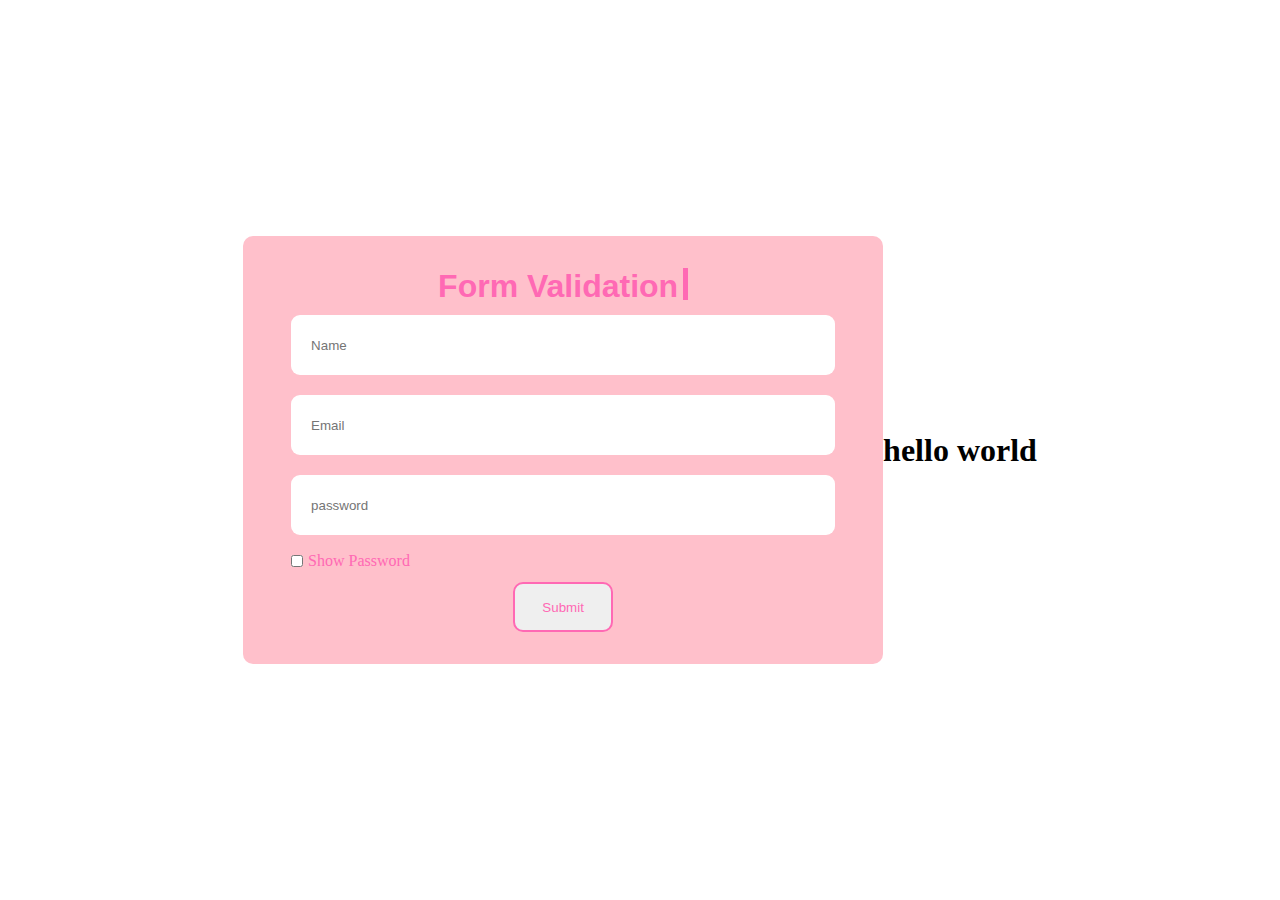
<file: index.html>
<!DOCTYPE html>
<html lang="en">

<head>
    <meta charset="UTF-8">
    <meta http-equiv="X-UA-Compatible" content="IE=edge">
    <meta name="viewport" content="width=device-width, initial-scale=1.0">
    <title>Document</title>
    <link rel="stylesheet" href="./style.css">
</head>

<body>
    <div class="container">
        <form>
            <div class="animation">
                <p>form validation</p>
                <div class="line"></div>
            </div>
            <input type="text" name="text"  placeholder="Name">
            <input type="email" name="email" placeholder="Email">
            <br>
            <input type="password" name="password" id="pass" placeholder="password">
            <div class="forget">
                <input type="checkbox" name="check" id="check">
                <p>Show Password</p>
            </div>
            <div class="message"></div>
            <button type="submit">Submit</button>
        </form>
        <h1>
            hello world
        </h1>

      
    </div>
    <script src="/App.js" defer></script>
</body>

</html>
</file>
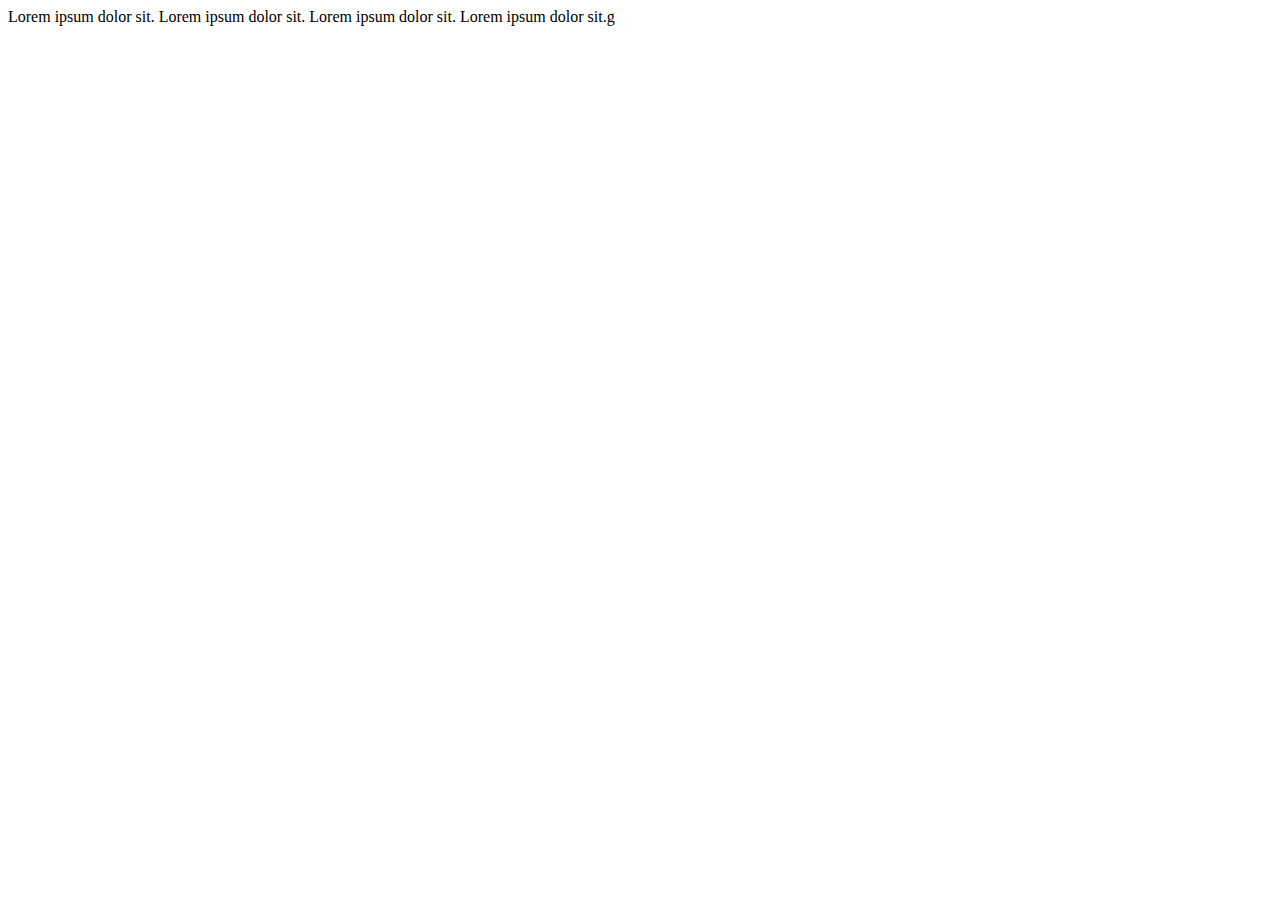
<file: feature.html>
<!DOCTYPE html>
<html lang="en">
<head>
    <meta charset="UTF-8">
    <meta name="viewport" content="width=device-width, initial-scale=1.0">
    <title>Document</title>
</head>
<body>
    Lorem ipsum dolor sit.
    Lorem ipsum dolor sit.
    Lorem ipsum dolor sit.
    Lorem ipsum dolor sit.g

</body>
</html>
</file>
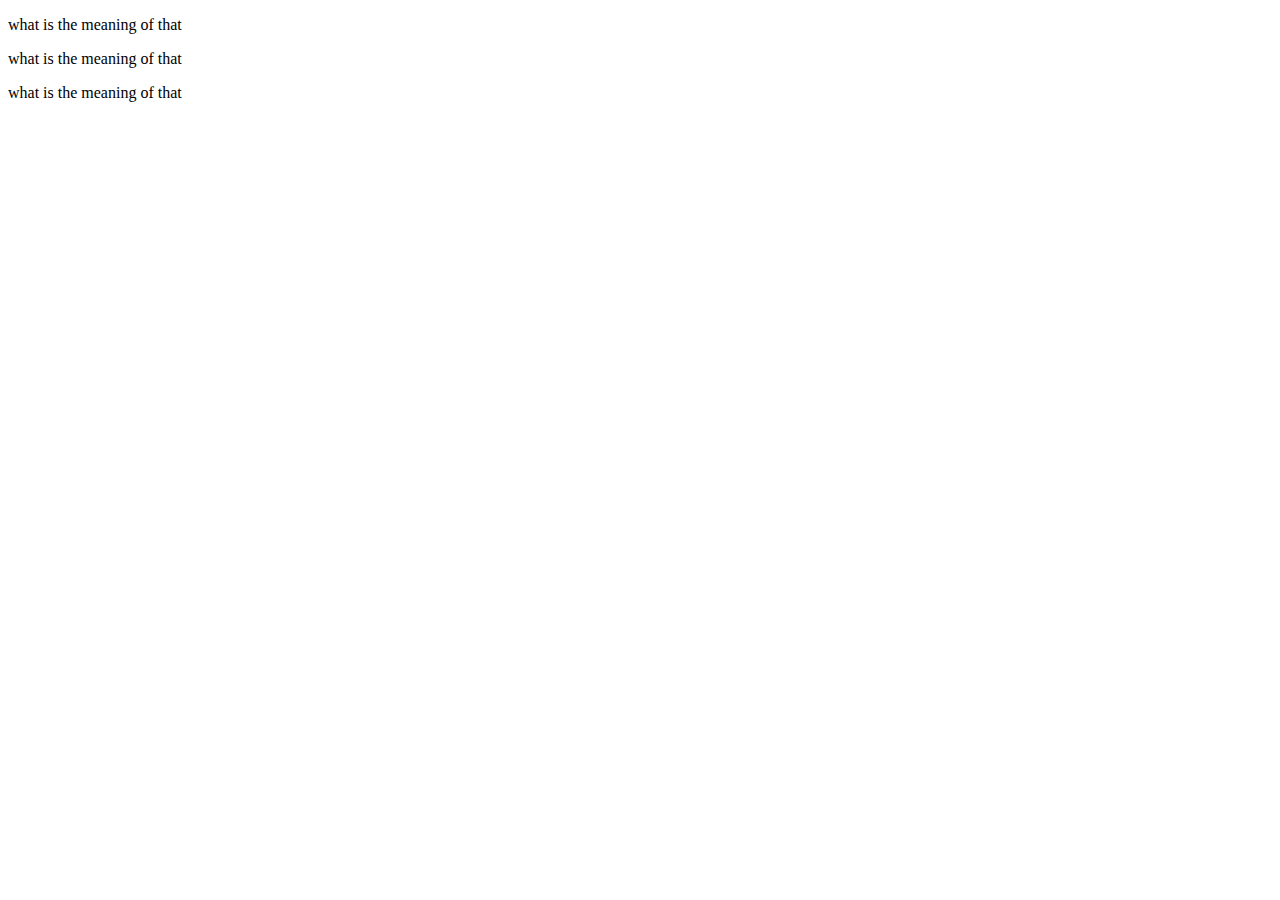
<file: new.html>
<!DOCTYPE html>
<html lang="en">
<head>
    <meta charset="UTF-8">
    <meta name="viewport" content="width=device-width, initial-scale=1.0">
    <title>Document</title>
</head>
<body>
    <p>what is the meaning of that</p>
    <p>what is the meaning of that</p>
    <p>what is the meaning of that</p>
    
</body>
</html>
</file>
<file: style.css>
* {
    margin: 0;
    padding: 0;
    box-sizing: border-box;
}

body {
    background-color: #fff;
}

.container {
    display: flex;
    justify-content: center;
    align-items: center;
    width: 100%;
    height: 100vh;
}

form {
    background-color: pink;
    width: 50%;
    height: auto;
    border-radius: 10px;
    padding: 2em 3em;
    text-align: center;
}

input {
    width: 100%;
    height: 60px;
    margin: 10px 0;
    padding: 0 20px;
    outline: none;
    border: none;
    border-radius: 9px;
}

.border {
    border-bottom: 2px solid hotpink;
}

button {
    width: 100px;
    height: 50px;
    outline: none;
    border: 2px solid hotpink;
    border-radius: 10px;
    color: hotpink;
}

.message {
    margin: 5px auto;
    color: red;
}

@media screen and (max-width:768px) {
    form {
        width: 95%;
    }
}

@media screen and (max-width: 500px) {
    form {
        padding: 1em;
    }
}

.forget {
    display: flex;
    align-items: center;
    gap: 5px;
    color: hotpink;
}

.forget input {
    width: 12px;
    height: 12px;
}

.animation  {
    display: flex;
    justify-content: center;
    gap: 5px;
}

.animation p {
    text-transform: capitalize;
    font-weight: 600;
    font-family: Arial, Helvetica, sans-serif;
    color: hotpink;
    font-size: 2rem;
    animation: text infinite 0.1s ease-in-out alternate;
}

@keyframes text {
    from {
        left: 0%;
    }
    to {
        right: 100%;
    }
}

.line {
    background-color: hotpink;
    width: 5px;
    height: 2em;
    animation: blink infinite 0.1s ease-in-out alternate;
}

@keyframes blink {
    from {opacity: 0;}
    to {opacity: 10;}
}
</file>
